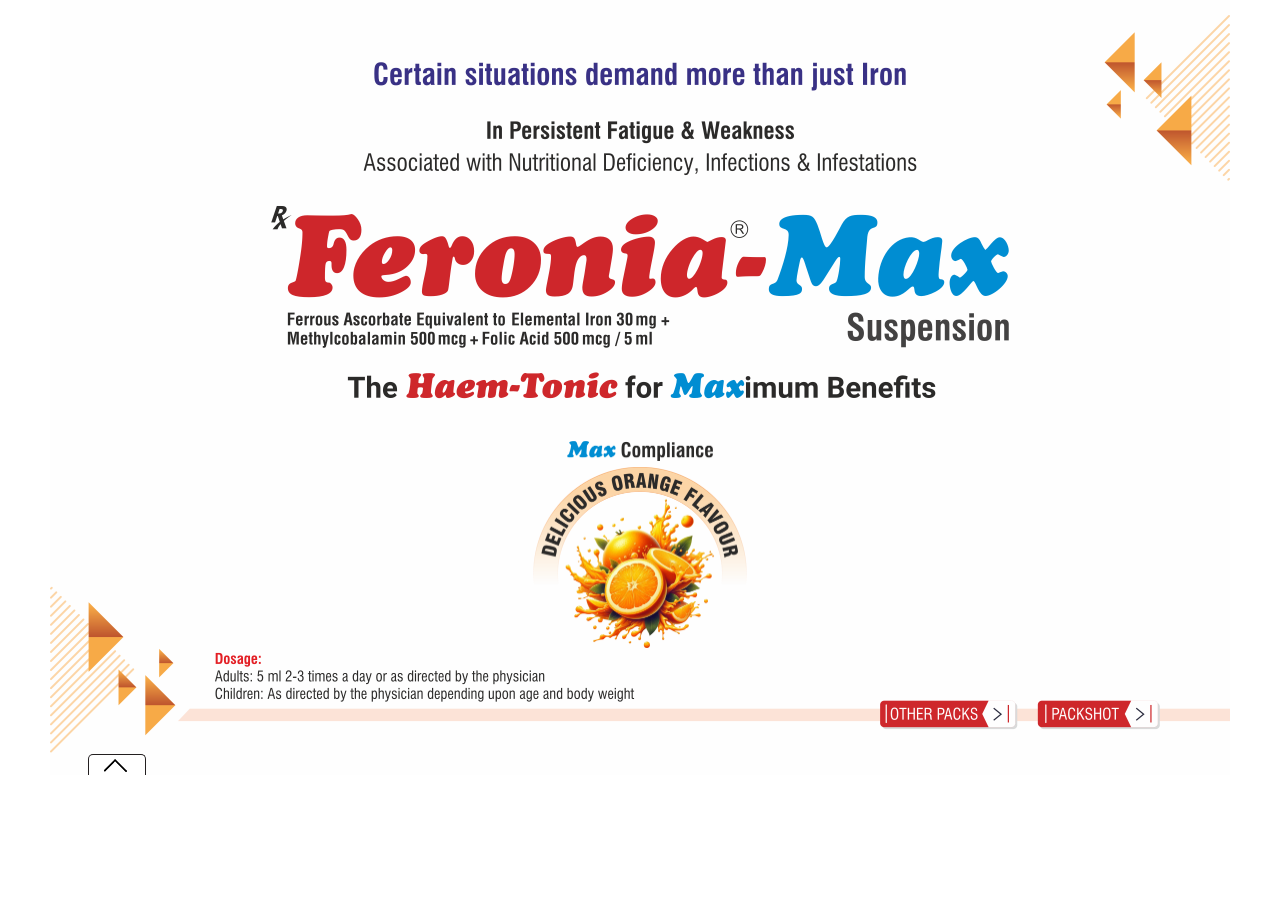
<file: 1/html/index.html>
<!DOCTYPE html>
<html lang="en">
<head>
<meta charset="UTF-8"/>
<meta http-equiv="cache-control" content="max-age=200"/>
<meta name="viewport" content="width=device-width, initial-scale=1.0, maximum-scale=5.0, minimum-scale=1.0">
<meta http-equiv="X-UA-Compatible" content="chrome=1">
<title>Zostum-O</title>
<link rel="stylesheet" type="text/css" href="animate.css" media="screen"/>
<link rel="stylesheet" type="text/css" href="global.css" media="screen"/>

<script src="jquery.min.js" type="text/javascript" language="javascript"></script>
<script src="jquery.mobile.custom.min.js" type="text/javascript" language="javascript"></script>
<script src="jquery.touchSwipe.min.js" type="text/javascript" language="javascript"></script>
</head>

<body>
<div id="wrapper" rel="1">
  <div class="slide_arrow">
    <div class="left_arrow" ><img src="left_arrow.png" alt="previous icon" width="27" height="27" ></div>
    <div class="right_arrow" ><img src="right_arrow.png" alt="next icon" width="27" height="27"></div>
  </div>
  <div id="main_content"></div>
  <div class="reference active">
    <div class="box">
      <div class="slide_jumper">
		  <div class="slides"><img src="thumbs/01.png" alt=""></div>        
      </div>
    </div>
    <div class="box_btn"></div>
	<div id="myconsole"></div>
	<div id="click_through"></div>
  </div>
</div>

<script src="global.js" type="text/javascript" language="javascript"></script> 
<script>
$(document).ready(function(){
  // jQuery(".next").bind(event, function(){
  //     document.location = 'VoltarenVAsb/VoltarenVAsb.html';
  //     });
var selectedContentPath = 'slide1/';
//  document.getElementById("main_content").innerHTML='<object type="text/html" width="1080px" height="810px" data="'+selectedContentPath+"Dlight1.htm"+'"></object>';

$("#main_content").html('<link rel="stylesheet" type="text/css" href="slide1/slide1.css" media="screen"/><div class="s1"><img src="slide1/s1.png" width="1180" height="775" alt=""/></div><div class="s2"><img src="slide1/s2.png"/></div><div class="s3"><img src="slide1/s3.png"/></div><div class="hit_1"><img src="slide1/pop1.png" width="1180" height="775" alt=""/></div><div class="hit_pop1" onclick="hit_pop1()"></div><div class="hit_2"><img src="slide1/pop2.png" width="1180" height="775" alt=""/></div><div class="hit_pop2" onclick="hit_pop2()"></div><div class="hit_close1" onclick="hit_close1()"></div>');

});
</script> 

</body>
</html>
</file>
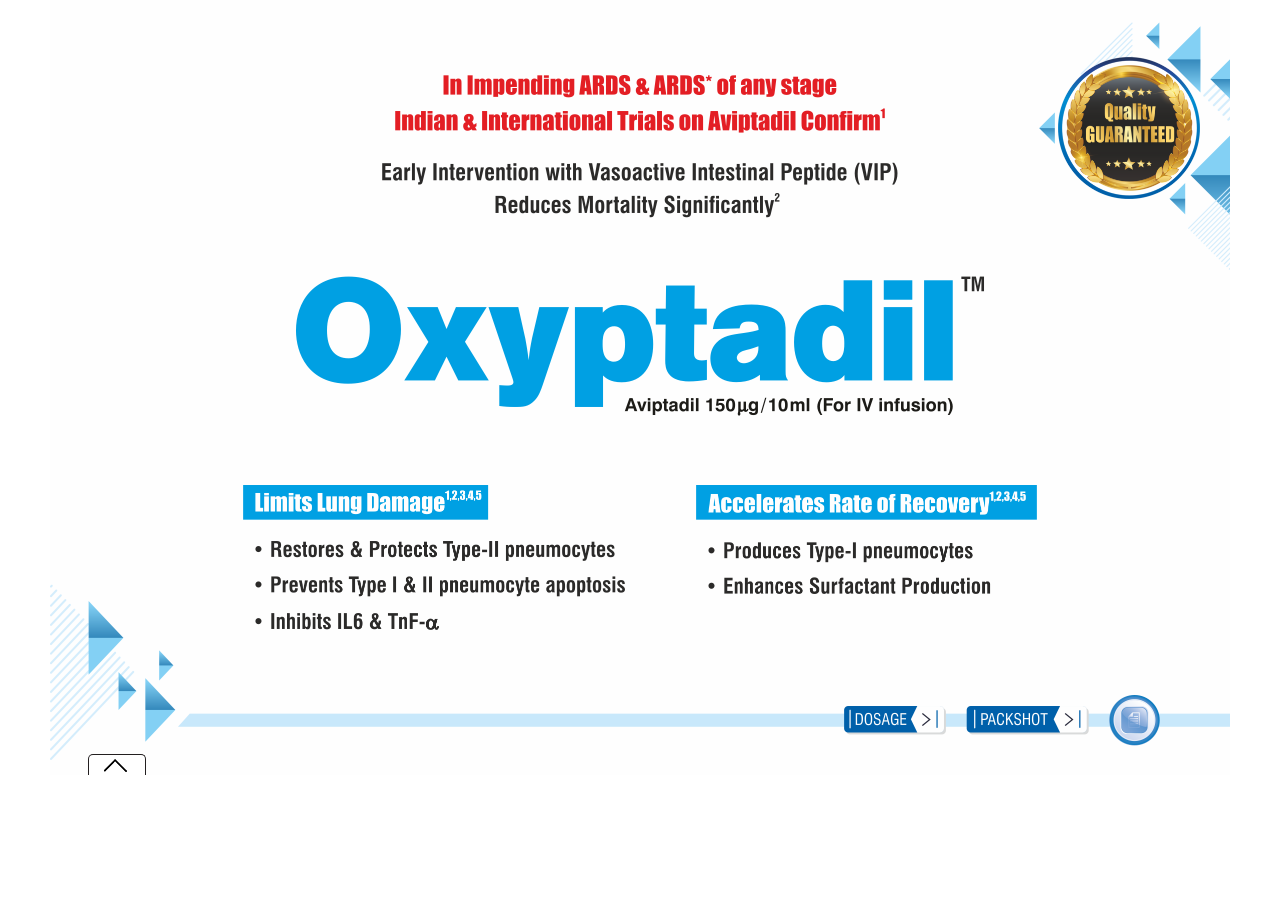
<file: 2/html/index.html>
<!DOCTYPE html>
<html lang="en">
<head>
<meta charset="UTF-8"/>
<meta http-equiv="cache-control" content="max-age=200"/>
<meta name="viewport" content="width=device-width, initial-scale=1.0, maximum-scale=5.0, minimum-scale=1.0">
<meta http-equiv="X-UA-Compatible" content="chrome=1">
<title>Oxypdatil</title>
<link rel="stylesheet" type="text/css" href="animate.css" media="screen"/>
<link rel="stylesheet" type="text/css" href="global.css" media="screen"/>

<script src="jquery.min.js" type="text/javascript" language="javascript"></script>
<script src="jquery.mobile.custom.min.js" type="text/javascript" language="javascript"></script>
<script src="jquery.touchSwipe.min.js" type="text/javascript" language="javascript"></script>
</head>

<body>
<div id="wrapper" rel="1">
  <div class="slide_arrow">
    <div class="left_arrow" ><img src="left_arrow.png" alt="previous icon" width="27" height="27" ></div>
    <div class="right_arrow" ><img src="right_arrow.png" alt="next icon" width="27" height="27"></div>
  </div>
  <div id="main_content"></div>
  <div class="reference active">
    <div class="box">
      <div class="slide_jumper">
		  <div class="slides"><img src="thumbs/01.png" alt=""></div>        
		  <div class="slides"><img src="thumbs/02.png" alt=""></div>        
      </div>
    </div>
    <div class="box_btn"></div>
	<div id="myconsole"></div>
	<div id="click_through"></div>
  </div>
</div>

<script src="global.js" type="text/javascript" language="javascript"></script> 
<script>
$(document).ready(function(){
  // jQuery(".next").bind(event, function(){
  //     document.location = 'VoltarenVAsb/VoltarenVAsb.html';
  //     });
var selectedContentPath = 'slide1/';
//  document.getElementById("main_content").innerHTML='<object type="text/html" width="1080px" height="810px" data="'+selectedContentPath+"Dlight1.htm"+'"></object>';

$("#main_content").html('<link rel="stylesheet" type="text/css" href="slide1/slide1.css" media="screen"/><div class="s1"><img src="slide1/s1.png" width="1180" height="775" alt=""/></div><div class="s2"><img src="slide1/s2.png"/></div><div class="s3"><img src="slide1/s3.png"/></div><div class="s4"><img src="slide1/s4.png"/></div><div class="hit_1"><img src="slide1/pop1.png" width="1180" height="775" alt=""/></div><div class="hit_pop1" onclick="hit_pop1()"></div><div class="hit_2"><img src="slide1/pop2.png" width="1180" height="775" alt=""/></div><div class="hit_pop2" onclick="hit_pop2()"></div><div class="hit_3"><img src="slide1/pop3.png" width="1180" height="775" alt=""/></div><div class="hit_pop3" onclick="hit_pop3()"></div><div class="hit_close1" onclick="hit_close1()"></div>');

});
</script> 

</body>
</html>
</file>
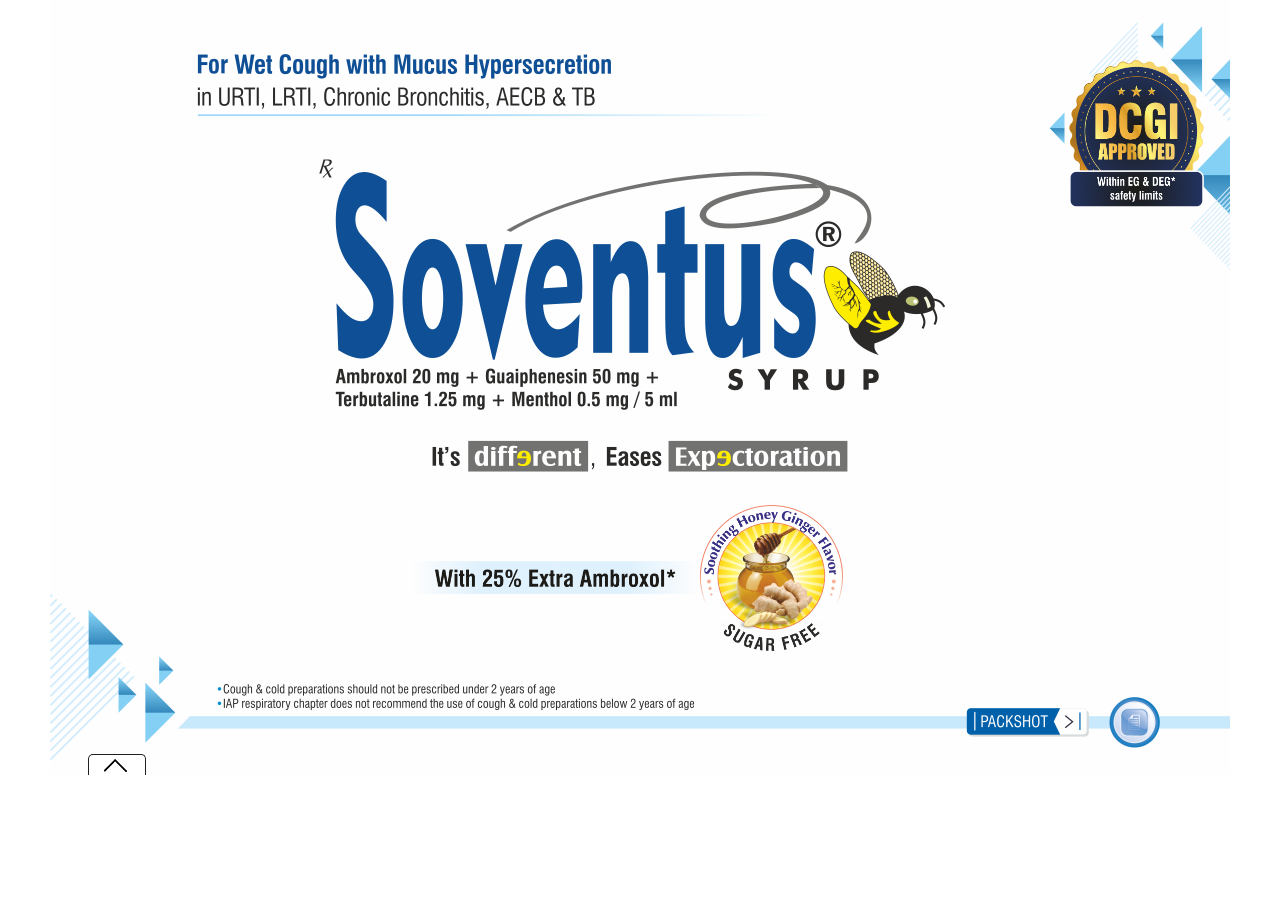
<file: 3/html/index.html>
<!DOCTYPE html>
<html lang="en">
<head>
<meta charset="UTF-8"/>
<meta http-equiv="cache-control" content="max-age=200"/>
<meta name="viewport" content="width=device-width, initial-scale=1.0, maximum-scale=5.0, minimum-scale=1.0">
<meta http-equiv="X-UA-Compatible" content="chrome=1">
<title>Soventus</title>
<link rel="stylesheet" type="text/css" href="animate.css" media="screen"/>
<link rel="stylesheet" type="text/css" href="global.css" media="screen"/>

<script src="jquery.min.js" type="text/javascript" language="javascript"></script>
<script src="jquery.mobile.custom.min.js" type="text/javascript" language="javascript"></script>
<script src="jquery.touchSwipe.min.js" type="text/javascript" language="javascript"></script>
</head>

<body>
<div id="wrapper" rel="1">
  <div class="slide_arrow">
    <div class="left_arrow" ><img src="left_arrow.png" alt="previous icon" width="27" height="27" ></div>
    <div class="right_arrow" ><img src="right_arrow.png" alt="next icon" width="27" height="27"></div>
  </div>
  <div id="main_content"></div>
  <div class="reference active">
    <div class="box">
      <div class="slide_jumper">
		  <div class="slides"><img src="thumbs/01.png" alt=""></div>               
      </div>
    </div>
    <div class="box_btn"></div>
	<div id="myconsole"></div>
	<div id="click_through"></div>
  </div>
</div>

<script src="global.js" type="text/javascript" language="javascript"></script> 
<script>
$(document).ready(function(){
  // jQuery(".next").bind(event, function(){
  //     document.location = 'VoltarenVAsb/VoltarenVAsb.html';
  //     });
var selectedContentPath = 'slide1/';
//  document.getElementById("main_content").innerHTML='<object type="text/html" width="1080px" height="810px" data="'+selectedContentPath+"Dlight1.htm"+'"></object>';

$("#main_content").html('<link rel="stylesheet" type="text/css" href="slide1/slide1.css" media="screen"/><div class="s1"><img src="slide1/s1.png" width="1180" height="775" alt=""/></div><div class="s2"><img src="slide1/s2.png"/></div><div class="s3"><img src="slide1/s3.png"/></div><div class="s4"><img src="slide1/s4.png"/></div><div class="hit_1"><img src="slide1/pop1.png" width="1180" height="775" alt=""/></div><div class="hit_pop1" onclick="hit_pop1()"></div><div class="hit_2"><img src="slide1/pop2.png" width="1180" height="775" alt=""/></div><div class="hit_pop2" onclick="hit_pop2()"></div><div class="hit_close1" onclick="hit_close1()"></div>');

});
</script> 

</body>
</html>
</file>
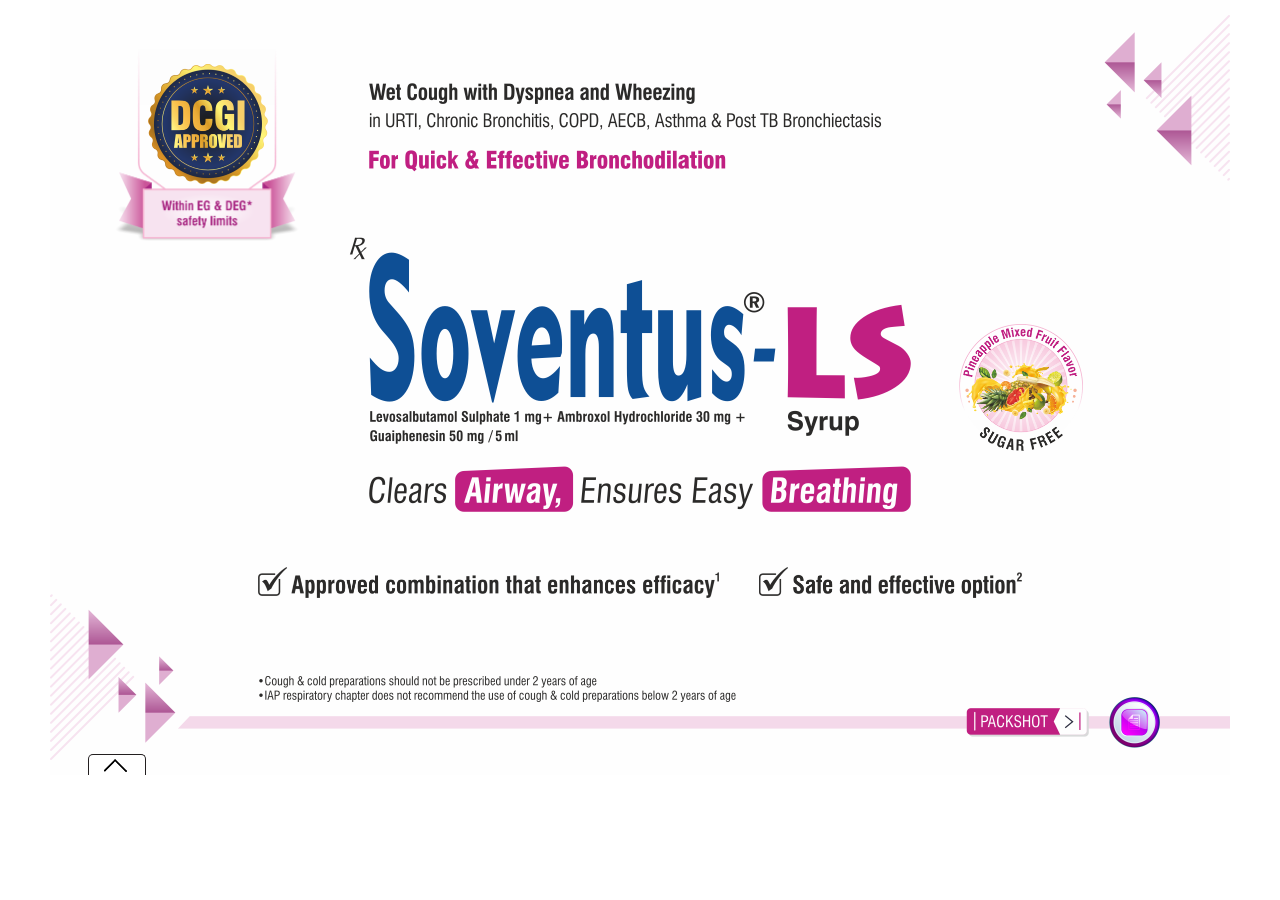
<file: 4/html/index.html>
<!DOCTYPE html>
<html lang="en">
<head>
<meta charset="UTF-8"/>
<meta http-equiv="cache-control" content="max-age=200"/>
<meta name="viewport" content="width=device-width, initial-scale=1.0, maximum-scale=5.0, minimum-scale=1.0">
<meta http-equiv="X-UA-Compatible" content="chrome=1">
<title>Soventus</title>
<link rel="stylesheet" type="text/css" href="animate.css" media="screen"/>
<link rel="stylesheet" type="text/css" href="global.css" media="screen"/>

<script src="jquery.min.js" type="text/javascript" language="javascript"></script>
<script src="jquery.mobile.custom.min.js" type="text/javascript" language="javascript"></script>
<script src="jquery.touchSwipe.min.js" type="text/javascript" language="javascript"></script>
</head>

<body>
<div id="wrapper" rel="1">
  <div class="slide_arrow">
    <div class="left_arrow" ><img src="left_arrow.png" alt="previous icon" width="27" height="27" ></div>
    <div class="right_arrow" ><img src="right_arrow.png" alt="next icon" width="27" height="27"></div>
  </div>
  <div id="main_content"></div>
  <div class="reference active">
    <div class="box">
      <div class="slide_jumper">
		  <div class="slides"><img src="thumbs/01.png" alt=""></div>             
      </div>
    </div>
    <div class="box_btn"></div>
	<div id="myconsole"></div>
	<div id="click_through"></div>
  </div>
</div>

<script src="global.js" type="text/javascript" language="javascript"></script> 
<script>
$(document).ready(function(){
  // jQuery(".next").bind(event, function(){
  //     document.location = 'VoltarenVAsb/VoltarenVAsb.html';
  //     });
var selectedContentPath = 'slide1/';
//  document.getElementById("main_content").innerHTML='<object type="text/html" width="1080px" height="810px" data="'+selectedContentPath+"Dlight1.htm"+'"></object>';

$("#main_content").html('<link rel="stylesheet" type="text/css" href="slide1/slide1.css" media="screen"/><div class="s1"><img src="slide1/s1.png" width="1180" height="775" alt=""/></div><div class="s2"><img src="slide1/s2.png"/></div><div class="s3"><img src="slide1/s3.png"/></div><div class="s4"><img src="slide1/s4.png"/></div><div class="s5"><img src="slide1/s5.png"/></div><div class="s6"><img src="slide1/s6.png"/></div><div class="hit_1"><img src="slide1/pop1.png" width="1180" height="775" alt=""/></div><div class="hit_pop1" onclick="hit_pop1()"></div><div class="hit_2"><img src="slide1/pop2.png" width="1180" height="775" alt=""/></div><div class="hit_pop2" onclick="hit_pop2()"></div><div class="hit_close1" onclick="hit_close1()"></div>');

});
</script> 

</body>
</html>
</file>
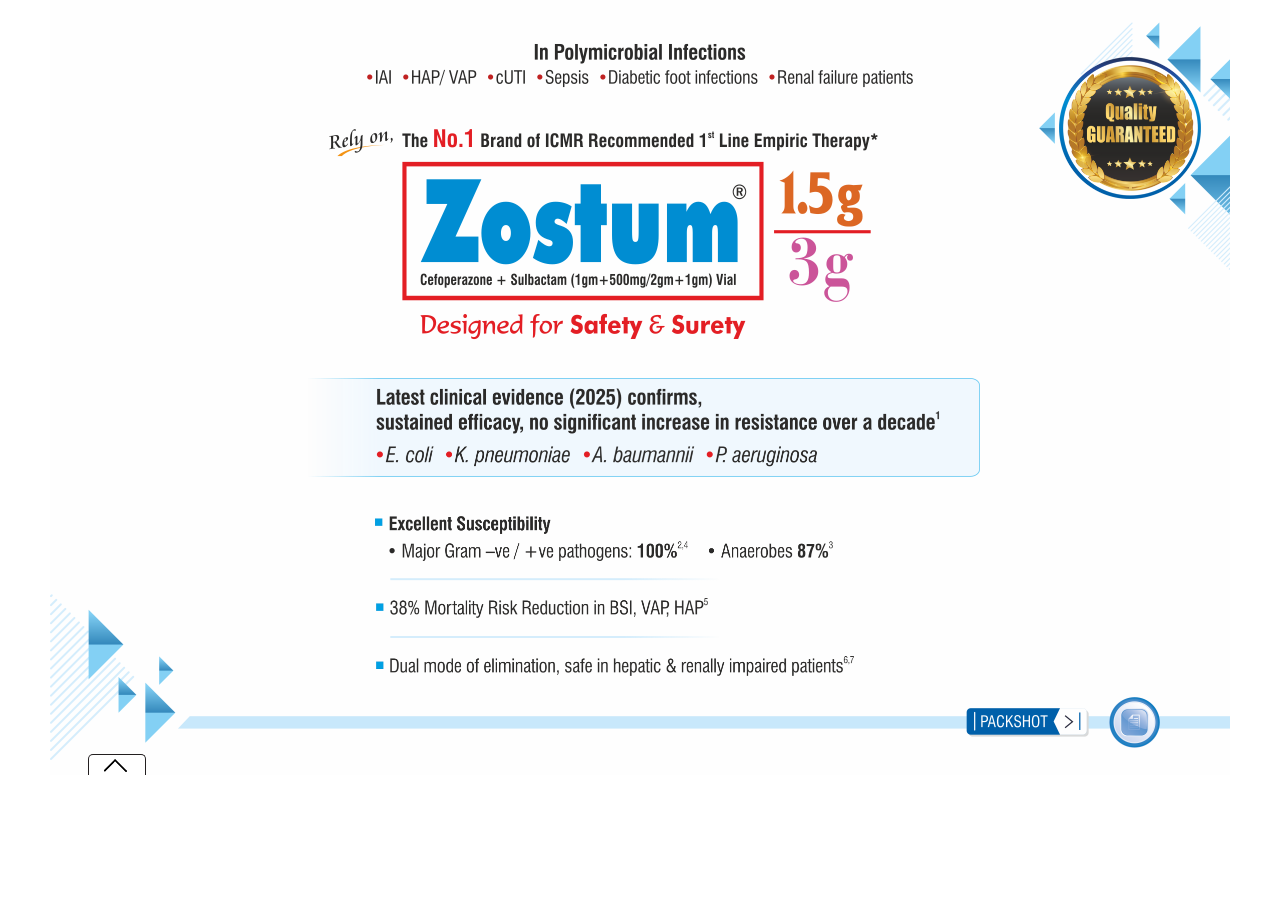
<file: 5/html/index.html>
<!DOCTYPE html>
<html lang="en">
<head>
<meta charset="UTF-8"/>
<meta http-equiv="cache-control" content="max-age=200"/>
<meta name="viewport" content="width=device-width, initial-scale=1.0, maximum-scale=5.0, minimum-scale=1.0">
<meta http-equiv="X-UA-Compatible" content="chrome=1">
<title>Zostum-O</title>
<link rel="stylesheet" type="text/css" href="animate.css" media="screen"/>
<link rel="stylesheet" type="text/css" href="global.css" media="screen"/>

<script src="jquery.min.js" type="text/javascript" language="javascript"></script>
<script src="jquery.mobile.custom.min.js" type="text/javascript" language="javascript"></script>
<script src="jquery.touchSwipe.min.js" type="text/javascript" language="javascript"></script>
</head>

<body>
<div id="wrapper" rel="1">
  <div class="slide_arrow">
    <div class="left_arrow" ><img src="left_arrow.png" alt="previous icon" width="27" height="27" ></div>
    <div class="right_arrow" ><img src="right_arrow.png" alt="next icon" width="27" height="27"></div>
  </div>
  <div id="main_content"></div>
  <div class="reference active">
    <div class="box">
      <div class="slide_jumper">
		  <div class="slides"><img src="thumbs/01.png" alt=""></div>               
      </div>
    </div>
    <div class="box_btn"></div>
	<div id="myconsole"></div>
	<div id="click_through"></div>
  </div>
</div>

<script src="global.js" type="text/javascript" language="javascript"></script> 
<script>
$(document).ready(function(){
  // jQuery(".next").bind(event, function(){
  //     document.location = 'VoltarenVAsb/VoltarenVAsb.html';
  //     });
var selectedContentPath = 'slide1/';
//  document.getElementById("main_content").innerHTML='<object type="text/html" width="1080px" height="810px" data="'+selectedContentPath+"Dlight1.htm"+'"></object>';

$("#main_content").html('<link rel="stylesheet" type="text/css" href="slide1/slide1.css" media="screen"/><div class="s1"><img src="slide1/s1.png" width="1180" height="775" alt=""/></div><div class="s2"><img src="slide1/s2.png"/></div><div class="s3"><img src="slide1/s3.png"/></div><div class="s4"><img src="slide1/s4.png"/></div><div class="s5"><img src="slide1/s5.png"/></div><div class="s6"><img src="slide1/s6.png"/></div><div class="hit_1"><img src="slide1/pop1.png" width="1180" height="775" alt=""/></div><div class="hit_pop1" onclick="hit_pop1()"></div><div class="hit_2"><img src="slide1/pop2.png" width="1180" height="775" alt=""/></div><div class="hit_pop2" onclick="hit_pop2()"></div><div class="hit_close1" onclick="hit_close1()"></div>');

});
</script> 

</body>
</html>
</file>
<file: 1/html/global.css>
* {
	margin: 0px;
	padding: 0px;
}
.s1 img{height:775px !important;}
body {
	background-color: #fff;
	font-family: 'DINOT', 'Helvetica Neue', sans-serif;
}
#container {
	position: absolute;
	width: 1180px;
	height: 775px;
	background-color: #232E3D;
	font-family: 'DINOT', 'Helvetica Neue', sans-serif;
	overflow: hidden;
}
.bg {
	position: absolute;
	background-position: center top;
	border: 1px solid #ddd;
}
h1, p {
	margin: 0;
	padding: 0;
}
h1 {
	font-family: 'DINOT Medium', 'Helvetica Neue', sans-serif;
	font-size: 19px;
	line-height: 22px;
}
p {
	font-family: 'DINOT Light', 'Helvetica Neue', sans-serif;
	font-size: 15px;
	line-height: 17px;
}
li {
	font-family: 'DINOT', 'Helvetica Neue', sans-serif;
}
sup {
	font-size: 0.5em;
	vertical-align: top;
	position: relative;
	top: 0.8em;
}
strong {
	font-weight: bold;
}
i, em {
	font-style: italic;
}

.clearfix:after {
	content: ".";
	display: block;
	clear: both;
	visibility: hidden;
	line-height: 0;
	height: 0;
}
.clearfix {
	display: inline-block;
}
html[xmlns] .clearfix {
	display: block;
}
* html .clearfix {
	height: 1%;
}
#wrapper {
	width: 100%;
	max-width: 1180px;
	height: 100%;
	min-height: 775px;
	margin: 0 auto;
	background-size: 100% auto;
	position: relative;
	overflow: hidden;
}
#wrapper .left_arrow, #wrapper .right_arrow {
	opacity: 0;
}
#wrapper:hover .left_arrow, #wrapper:hover .right_arrow {
	opacity: 1;
}
.bottomline {
	bottom: 40px;
	left: 120px;
	position: absolute;
}
#wrapper[rel~="2"] {
	width: 100%;
	max-width: 1180px;
	height: 100%;
	min-height: 775px;
	margin: 0 auto;
	background-size: 100% auto;
	position: relative;
	overflow: hidden;
}
.menu {
	position: absolute;
	left: 17px;
	top: 17px;
	display: none;
	visibility: visible;
}
.slide_arrow {
	position: relative;
	top: 330px;
	opacity: .8;
	display: block;
	z-index: 999;
	visibility: visible;
}
.left_arrow {
	display: flex;
    justify-content: center;
	position: absolute;
	left: 45px;
	cursor: pointer;
	z-index: 999;
	top: 3px;
	width: 27px;
	height: 27px;
	visibility: visible;
}
.right_arrow {
	display: flex;
    justify-content: center;
	position: absolute;
	right: 45px;
	cursor: pointer;
	z-index: 999;
	top: 3px;
	width: 27px;
	height: 27px;
	visibility: visible;
}
.reference {
	-webkit-transition-duration: 200ms;
	-webkit-transition-timing-function: ease-in;
	-webkit-transition-property: bottom;
}
.reference .box {
	position: absolute;
	width: 1180px;
	margin: 0 auto;
	padding: 0px 0px 0px;
	border: 1px solid #ccc;	
	-webkit-box-sizing: border-box;
	-moz-box-sizing: border-box;
	box-sizing: border-box;
	background: -moz-linear-gradient(top, rgba(252,255,244,0.9) 0%, rgba(251,254,244,0.9) 1%, rgba(234,234,234,0.9) 34%, rgba(196,196,196,0.9) 100%);
	background: -webkit-linear-gradient(top, rgba(252,255,244,0.9) 0%,rgba(251,254,244,0.9) 1%,rgba(234,234,234,0.9) 34%,rgba(196,196,196,0.9) 100%);
	background: linear-gradient(to bottom, rgba(252,255,244,0.9) 0%,rgba(251,254,244,0.9) 1%,rgba(234,234,234,0.9) 34%,rgba(196,196,196,0.9) 100%);
	filter: progid:DXImageTransform.Microsoft.gradient( startColorstr='#e6fcfff4', endColorstr='#e6c4c4c4',GradientType=0 );
	bottom: -25%;
	left: 0;
	overflow-x: auto;
	overflow-y: hidden;
	white-space: nowrap;
	-webkit-transition: bottom 5s, -webkit-transform 2s;
	transition: bottom 1s, -webkit-transform 2s;
	visibility: visible;
	z-index: 999;
}
.slide_jumper {
	height: 135px;
    overflow-x: auto;
    overflow-y: hidden;
    white-space: nowrap;
    padding: 10px 10px 10px 10px;
    box-shadow: inset 0px 0px 18px rgba(0, 0, 0, 0.35);
}
.slides {
	margin: 0 5px;
	display: inline-block;
	white-space: nowrap;
	width: 205px;
	vertical-align: top;
	padding: 4px;
	background-color: rgba(0, 163, 228, 0.4);
	box-sizing: border-box;
	-moz-box-sizing: border-box;
	-webkit-box-sizing: border-box;cursor:pointer;
}
.slides:first-child {
	margin-left: 5px;
}
.slides:last-child {
	margin-right: 0;
}
.slides.active {
	background-color: #0674bc;
}
.box_btn {
	background-color: #FFFFFF;
	background-image: url(open.png);
	background-position: 1px -1px;
	background-repeat: no-repeat;
	position: absolute;
	bottom: 0px;
	left: 38px;
	display: block;
	width: 56px;
	height: 20px;
	border-radius: 5px 5px 0 0;
	border: 1px solid #231F20;
	border-bottom: none;
	cursor:pointer;
	-webkit-transition: bottom 1s, -webkit-transform 2s;
	transition: bottom 1s, -webkit-transform 2s;
	visibility: visible;
	z-index: 999;
}
.reference.active {
	bottom: 0%;
}
.reference.active .box {
	bottom: 0;
}
.reference .box > .slide_jumper > .slides > img {
	width: 100%;
	display: block;
}
.active > .box_btn {
	background-image: url(close.png);
	bottom: 157px;
}
#myconsole {
	display: none;
	position: fixed;
	top: 0;
	left: 0;
	width: 25%;
	height: 150px;
	overflow: auto;
	border: 1px solid red;
	background-color: rgba(0,0,0,0.5);
	color: #ffffff;
}
</file>
<file: 1/html/slide1/slide1.css>
*{
	margin: 0px;
	padding: 0px;
}

[class^="s"] img {
	width: 100%;
}

[class^="hit"] img {
	width: 100%;
}

.s1, .s1 img {
	position: absolute;
	left: 0px;
	top: 0px;
	width: 1180px;
	height: 775px;
	z-index: 1;
}

.s2 {
	position: absolute;
  left: 517px;
  top: 441px;
  width: 146px;
  height: 21px;
	animation: fadeInUp 1s;
	animation-delay: 0.2s;
	animation-fill-mode: both;
	z-index: 10;
}

.s3 {
	position: absolute;
  left: 483px;
  top: 467px;
  width: 214px;
  height: 182px;
	animation: zoomIn 1s;
	animation-delay: 0.9s;
	animation-fill-mode: both;
	z-index: 5;
}

@keyframes flashLongOff {
  0% {
    opacity: 0;
  }
  
  10%, 40%, 60%, 90% {
    opacity: 1;
  }

  100% {
    opacity: 0;
  }
}

@keyframes stampIn {
	0%	{
		transform-origin: 50% 50%;
		transform: scale(3);
		opacity: 0;
	}
	100%	{
		transform: scale(1);
		opacity: 1;
	}
}

.hit_1, .hit_2, .hit_3, .hit_4, .hit_5, .hit_6, .hit_7  {
  position: absolute;
  width: 1180px;
  height: 775px;
  display: none;
  z-index: 15;
}

.hit_pop1 {
	position: absolute;
  left: 965px;
  top: 650px;
  width: 133px;
  height: 125px;
	z-index: 10;
}

.hit_pop2 {
	position: absolute;
  left: 815px;
  top: 650px;
  width: 133px;
  height: 125px;
	z-index: 10;
}

.hit_pop3 {
	position: absolute;
  left: 755px;
  top: 666px;
  width: 151px;
  height: 109px;
	z-index: 10;
}

.hit_pop4 {
	position: absolute;
  left: 513px;
  top: 503px;
  width: 140px;
  height: 186px;
	z-index: 10;
}

.hit_pop5 {
	position: absolute;
  left: 659px;
  top: 435px;
  width: 140px;
  height: 186px;
	z-index: 10;
}

.hit_pop6 {
	position: absolute;
  left: 805px;
  top: 586px;
  width: 140px;
  height: 105px;
	z-index: 10;
}

.hit_pop7 {
	position: absolute;
  left: 805px;
  top: 479px;
  width: 140px;
  height: 105px;
	z-index: 10;
}

.hit_close1 {
	position: absolute;
	width: 1180px;
	height: 775px;
	display: none;
	z-index: 20;
}
</file>
<file: 2/html/global.css>
* {
	margin: 0px;
	padding: 0px;
}
.s1 img{height:775px !important;}
body {
	background-color: #fff;
	font-family: 'DINOT', 'Helvetica Neue', sans-serif;
}
#container {
	position: absolute;
	width: 1180px;
	height: 775px;
	background-color: #232E3D;
	font-family: 'DINOT', 'Helvetica Neue', sans-serif;
	overflow: hidden;
}
.bg {
	position: absolute;
	background-position: center top;
	border: 1px solid #ddd;
}
h1, p {
	margin: 0;
	padding: 0;
}
h1 {
	font-family: 'DINOT Medium', 'Helvetica Neue', sans-serif;
	font-size: 19px;
	line-height: 22px;
}
p {
	font-family: 'DINOT Light', 'Helvetica Neue', sans-serif;
	font-size: 15px;
	line-height: 17px;
}
li {
	font-family: 'DINOT', 'Helvetica Neue', sans-serif;
}
sup {
	font-size: 0.5em;
	vertical-align: top;
	position: relative;
	top: 0.8em;
}
strong {
	font-weight: bold;
}
i, em {
	font-style: italic;
}

.clearfix:after {
	content: ".";
	display: block;
	clear: both;
	visibility: hidden;
	line-height: 0;
	height: 0;
}
.clearfix {
	display: inline-block;
}
html[xmlns] .clearfix {
	display: block;
}
* html .clearfix {
	height: 1%;
}
#wrapper {
	width: 100%;
	max-width: 1180px;
	height: 100%;
	min-height: 775px;
	margin: 0 auto;
	background-size: 100% auto;
	position: relative;
	overflow: hidden;
}
#wrapper .left_arrow, #wrapper .right_arrow {
	opacity: 0;
}
#wrapper:hover .left_arrow, #wrapper:hover .right_arrow {
	opacity: 1;
}
.bottomline {
	bottom: 40px;
	left: 120px;
	position: absolute;
}
#wrapper[rel~="2"] {
	width: 100%;
	max-width: 1180px;
	height: 100%;
	min-height: 775px;
	margin: 0 auto;
	background-size: 100% auto;
	position: relative;
	overflow: hidden;
}
.menu {
	position: absolute;
	left: 17px;
	top: 17px;
	display: none;
	visibility: visible;
}
.slide_arrow {
	position: relative;
	top: 330px;
	opacity: .8;
	display: block;
	z-index: 999;
	visibility: visible;
}
.left_arrow {
	display: flex;
    justify-content: center;
	position: absolute;
	left: 45px;
	cursor: pointer;
	z-index: 999;
	top: 3px;
	width: 27px;
	height: 27px;
	visibility: visible;
}
.right_arrow {
	display: flex;
    justify-content: center;
	position: absolute;
	right: 45px;
	cursor: pointer;
	z-index: 999;
	top: 3px;
	width: 27px;
	height: 27px;
	visibility: visible;
}
.reference {
	-webkit-transition-duration: 200ms;
	-webkit-transition-timing-function: ease-in;
	-webkit-transition-property: bottom;
}
.reference .box {
	position: absolute;
	width: 1180px;
	margin: 0 auto;
	padding: 0px 0px 0px;
	border: 1px solid #ccc;	
	-webkit-box-sizing: border-box;
	-moz-box-sizing: border-box;
	box-sizing: border-box;
	background: -moz-linear-gradient(top, rgba(252,255,244,0.9) 0%, rgba(251,254,244,0.9) 1%, rgba(234,234,234,0.9) 34%, rgba(196,196,196,0.9) 100%);
	background: -webkit-linear-gradient(top, rgba(252,255,244,0.9) 0%,rgba(251,254,244,0.9) 1%,rgba(234,234,234,0.9) 34%,rgba(196,196,196,0.9) 100%);
	background: linear-gradient(to bottom, rgba(252,255,244,0.9) 0%,rgba(251,254,244,0.9) 1%,rgba(234,234,234,0.9) 34%,rgba(196,196,196,0.9) 100%);
	filter: progid:DXImageTransform.Microsoft.gradient( startColorstr='#e6fcfff4', endColorstr='#e6c4c4c4',GradientType=0 );
	bottom: -25%;
	left: 0;
	overflow-x: auto;
	overflow-y: hidden;
	white-space: nowrap;
	-webkit-transition: bottom 5s, -webkit-transform 2s;
	transition: bottom 1s, -webkit-transform 2s;
	visibility: visible;
	z-index: 999;
}
.slide_jumper {
	height: 135px;
    overflow-x: auto;
    overflow-y: hidden;
    white-space: nowrap;
    padding: 10px 10px 10px 10px;
    box-shadow: inset 0px 0px 18px rgba(0, 0, 0, 0.35);
}
.slides {
	margin: 0 5px;
	display: inline-block;
	white-space: nowrap;
	width: 205px;
	vertical-align: top;
	padding: 4px;
	background-color: rgba(0, 163, 228, 0.4);
	box-sizing: border-box;
	-moz-box-sizing: border-box;
	-webkit-box-sizing: border-box;cursor:pointer;
}
.slides:first-child {
	margin-left: 5px;
}
.slides:last-child {
	margin-right: 0;
}
.slides.active {
	background-color: #0674bc;
}
.box_btn {
	background-color: #FFFFFF;
	background-image: url(open.png);
	background-position: 1px -1px;
	background-repeat: no-repeat;
	position: absolute;
	bottom: 0px;
	left: 38px;
	display: block;
	width: 56px;
	height: 20px;
	border-radius: 5px 5px 0 0;
	border: 1px solid #231F20;
	border-bottom: none;
	cursor:pointer;
	-webkit-transition: bottom 1s, -webkit-transform 2s;
	transition: bottom 1s, -webkit-transform 2s;
	visibility: visible;
	z-index: 999;
}
.reference.active {
	bottom: 0%;
}
.reference.active .box {
	bottom: 0;
}
.reference .box > .slide_jumper > .slides > img {
	width: 100%;
	display: block;
}
.active > .box_btn {
	background-image: url(close.png);
	bottom: 157px;
}
#myconsole {
	display: none;
	position: fixed;
	top: 0;
	left: 0;
	width: 25%;
	height: 150px;
	overflow: auto;
	border: 1px solid red;
	background-color: rgba(0,0,0,0.5);
	color: #ffffff;
}
</file>
<file: 2/html/slide1/slide1.css>
*{
	margin: 0px;
	padding: 0px;
}

[class^="s"] img {
	width: 100%;
}

[class^="hit"] img {
	width: 100%;
}

.s1, .s1 img {
	position: absolute;
	left: 0px;
	top: 0px;
	width: 1180px;
	height: 775px;
	z-index: 1;
}

.s2 {
	position: absolute;
  left: 193px;
  top: 485px;
  width: 382px;
  height: 146px;
	animation: zoomIn 1s;
	animation-delay: 0.2s;
	animation-fill-mode: both;
	transform-origin: top left;
	z-index: 10;
}

.s3 {
	position: absolute;
  left: 646px;
  top: 485px;
  width: 341px;
  height: 110px;
	animation: zoomIn 1s;
	animation-delay: 0.7s;
	animation-fill-mode: both;
	transform-origin: top left;
	z-index: 5;
}

.s4 {
	position: absolute;
  left: 1008px;
  top: 57px;
  width: 142px;
  height: 142px;
	animation: stampIn 0.3s;
	animation-delay: 1.2s;
	animation-fill-mode: both;
	z-index: 2;
}

@keyframes flashLongOff {
  0% {
    opacity: 0;
  }
  
  10%, 40%, 60%, 90% {
    opacity: 1;
  }

  100% {
    opacity: 0;
  }
}

@keyframes stampIn {
	0%	{
		transform-origin: 50% 50%;
		transform: scale(3);
		opacity: 0;
	}
	100%	{
		transform: scale(1);
		opacity: 1;
	}
}

.hit_1, .hit_2, .hit_3, .hit_4, .hit_5, .hit_6, .hit_7  {
  position: absolute;
  width: 1180px;
  height: 775px;
  display: none;
  z-index: 15;
}

.hit_pop1 {
	position: absolute;
  left: 1047px;
  top: 666px;
  width: 133px;
  height: 109px;
	z-index: 10;
}

.hit_pop2 {
	position: absolute;
  left: 910px;
  top: 666px;
  width: 133px;
  height: 109px;
	z-index: 10;
}

.hit_pop3 {
	position: absolute;
  left: 755px;
  top: 666px;
  width: 151px;
  height: 109px;
	z-index: 10;
}

.hit_pop4 {
	position: absolute;
  left: 513px;
  top: 503px;
  width: 140px;
  height: 186px;
	z-index: 10;
}

.hit_pop5 {
	position: absolute;
  left: 659px;
  top: 435px;
  width: 140px;
  height: 186px;
	z-index: 10;
}

.hit_pop6 {
	position: absolute;
  left: 805px;
  top: 586px;
  width: 140px;
  height: 105px;
	z-index: 10;
}

.hit_pop7 {
	position: absolute;
  left: 805px;
  top: 479px;
  width: 140px;
  height: 105px;
	z-index: 10;
}

.hit_close1 {
	position: absolute;
	width: 1180px;
	height: 775px;
	display: none;
	z-index: 20;
}
</file>
<file: 3/html/global.css>
* {
	margin: 0px;
	padding: 0px;
}
.s1 img{height:775px !important;}
body {
	background-color: #fff;
	font-family: 'DINOT', 'Helvetica Neue', sans-serif;
}
#container {
	position: absolute;
	width: 1180px;
	height: 775px;
	background-color: #232E3D;
	font-family: 'DINOT', 'Helvetica Neue', sans-serif;
	overflow: hidden;
}
.bg {
	position: absolute;
	background-position: center top;
	border: 1px solid #ddd;
}
h1, p {
	margin: 0;
	padding: 0;
}
h1 {
	font-family: 'DINOT Medium', 'Helvetica Neue', sans-serif;
	font-size: 19px;
	line-height: 22px;
}
p {
	font-family: 'DINOT Light', 'Helvetica Neue', sans-serif;
	font-size: 15px;
	line-height: 17px;
}
li {
	font-family: 'DINOT', 'Helvetica Neue', sans-serif;
}
sup {
	font-size: 0.5em;
	vertical-align: top;
	position: relative;
	top: 0.8em;
}
strong {
	font-weight: bold;
}
i, em {
	font-style: italic;
}

.clearfix:after {
	content: ".";
	display: block;
	clear: both;
	visibility: hidden;
	line-height: 0;
	height: 0;
}
.clearfix {
	display: inline-block;
}
html[xmlns] .clearfix {
	display: block;
}
* html .clearfix {
	height: 1%;
}
#wrapper {
	width: 100%;
	max-width: 1180px;
	height: 100%;
	min-height: 775px;
	margin: 0 auto;
	background-size: 100% auto;
	position: relative;
	overflow: hidden;
}
#wrapper .left_arrow, #wrapper .right_arrow {
	opacity: 0;
}
#wrapper:hover .left_arrow, #wrapper:hover .right_arrow {
	opacity: 1;
}
.bottomline {
	bottom: 40px;
	left: 120px;
	position: absolute;
}
#wrapper[rel~="2"] {
	width: 100%;
	max-width: 1180px;
	height: 100%;
	min-height: 775px;
	margin: 0 auto;
	background-size: 100% auto;
	position: relative;
	overflow: hidden;
}
.menu {
	position: absolute;
	left: 17px;
	top: 17px;
	display: none;
	visibility: visible;
}
.slide_arrow {
	position: relative;
	top: 330px;
	opacity: .8;
	display: block;
	z-index: 999;
	visibility: visible;
}
.left_arrow {
	display: flex;
    justify-content: center;
	position: absolute;
	left: 45px;
	cursor: pointer;
	z-index: 999;
	top: 3px;
	width: 27px;
	height: 27px;
	visibility: visible;
}
.right_arrow {
	display: flex;
    justify-content: center;
	position: absolute;
	right: 45px;
	cursor: pointer;
	z-index: 999;
	top: 3px;
	width: 27px;
	height: 27px;
	visibility: visible;
}
.reference {
	-webkit-transition-duration: 200ms;
	-webkit-transition-timing-function: ease-in;
	-webkit-transition-property: bottom;
}
.reference .box {
	position: absolute;
	width: 1180px;
	margin: 0 auto;
	padding: 0px 0px 0px;
	border: 1px solid #ccc;	
	-webkit-box-sizing: border-box;
	-moz-box-sizing: border-box;
	box-sizing: border-box;
	background: -moz-linear-gradient(top, rgba(252,255,244,0.9) 0%, rgba(251,254,244,0.9) 1%, rgba(234,234,234,0.9) 34%, rgba(196,196,196,0.9) 100%);
	background: -webkit-linear-gradient(top, rgba(252,255,244,0.9) 0%,rgba(251,254,244,0.9) 1%,rgba(234,234,234,0.9) 34%,rgba(196,196,196,0.9) 100%);
	background: linear-gradient(to bottom, rgba(252,255,244,0.9) 0%,rgba(251,254,244,0.9) 1%,rgba(234,234,234,0.9) 34%,rgba(196,196,196,0.9) 100%);
	filter: progid:DXImageTransform.Microsoft.gradient( startColorstr='#e6fcfff4', endColorstr='#e6c4c4c4',GradientType=0 );
	bottom: -25%;
	left: 0;
	overflow-x: auto;
	overflow-y: hidden;
	white-space: nowrap;
	-webkit-transition: bottom 5s, -webkit-transform 2s;
	transition: bottom 1s, -webkit-transform 2s;
	visibility: visible;
	z-index: 999;
}
.slide_jumper {
	height: 135px;
    overflow-x: auto;
    overflow-y: hidden;
    white-space: nowrap;
    padding: 10px 10px 10px 10px;
    box-shadow: inset 0px 0px 18px rgba(0, 0, 0, 0.35);
}
.slides {
	margin: 0 5px;
	display: inline-block;
	white-space: nowrap;
	width: 205px;
	vertical-align: top;
	padding: 4px;
	background-color: rgba(0, 163, 228, 0.4);
	box-sizing: border-box;
	-moz-box-sizing: border-box;
	-webkit-box-sizing: border-box;cursor:pointer;
}
.slides:first-child {
	margin-left: 5px;
}
.slides:last-child {
	margin-right: 0;
}
.slides.active {
	background-color: #0674bc;
}
.box_btn {
	background-color: #FFFFFF;
	background-image: url(open.png);
	background-position: 1px -1px;
	background-repeat: no-repeat;
	position: absolute;
	bottom: 0px;
	left: 38px;
	display: block;
	width: 56px;
	height: 20px;
	border-radius: 5px 5px 0 0;
	border: 1px solid #231F20;
	border-bottom: none;
	cursor:pointer;
	-webkit-transition: bottom 1s, -webkit-transform 2s;
	transition: bottom 1s, -webkit-transform 2s;
	visibility: visible;
	z-index: 999;
}
.reference.active {
	bottom: 0%;
}
.reference.active .box {
	bottom: 0;
}
.reference .box > .slide_jumper > .slides > img {
	width: 100%;
	display: block;
}
.active > .box_btn {
	background-image: url(close.png);
	bottom: 157px;
}
#myconsole {
	display: none;
	position: fixed;
	top: 0;
	left: 0;
	width: 25%;
	height: 150px;
	overflow: auto;
	border: 1px solid red;
	background-color: rgba(0,0,0,0.5);
	color: #ffffff;
}
</file>
<file: 3/html/slide1/slide1.css>
*{
	margin: 0px;
	padding: 0px;
}

[class^="s"] img {
	width: 100%;
}

[class^="hit"] img {
	width: 100%;
}

.s1, .s1 img {
	position: absolute;
	left: 0px;
	top: 0px;
	width: 1180px;
	height: 775px;
	z-index: 1;
}

.s2 {
	position: absolute;
  left: 363px;
  top: 561px;
  width: 284px;
  height: 34px;
	animation: revealHorizontalRight 1s;
	animation-delay: 0.7s;
	animation-fill-mode: both;
	clip: rect(0px,0px,100px,0px);
	z-index: 10;
}

.s3 {
	position: absolute;
  left: 646px;
  top: 505px;
  width: 147px;
  height: 146px;
	animation: zoomIn 1s;
	animation-delay: 1.2s;
	animation-fill-mode: both;
	z-index: 5;
}

.s4 {
	position: absolute;
  left: 1019px;
  top: 60px;
  width: 135px;
  height: 147px;
	animation: stampIn 0.3s;
	animation-delay: 0.2s;
	animation-fill-mode: both;
	z-index: 5;
}

@keyframes revealHorizontalRight {
  0% {
    clip: rect(0px,0px,100px,0px);
	opacity: 1;
  }
  
  100% {
    clip: rect(0px,700px,100px,0px);
	opacity: 1;
  }
}


@keyframes stampIn {
	0%	{
		transform-origin: 50% 50%;
		transform: scale(3);
		opacity: 0;
	}
	100%	{
		transform: scale(1);
		opacity: 1;
	}
}

@keyframes flashLongOff {
  0% {
    opacity: 0;
  }
  
  10%, 40%, 60%, 90% {
    opacity: 1;
  }

  100% {
    opacity: 0;
  }
}

@keyframes stampIn {
	0%	{
		transform-origin: 50% 50%;
		transform: scale(3);
		opacity: 0;
	}
	100%	{
		transform: scale(1);
		opacity: 1;
	}
}

.hit_1, .hit_2, .hit_3, .hit_4, .hit_5, .hit_6, .hit_7  {
  position: absolute;
  width: 1180px;
  height: 775px;
  display: none;
  z-index: 15;
}

.hit_pop1 {
	position: absolute;
  left: 1047px;
  top: 666px;
  width: 133px;
  height: 109px;
	z-index: 10;
}

.hit_pop2 {
	position: absolute;
  left: 910px;
  top: 666px;
  width: 133px;
  height: 109px;
	z-index: 10;
}

.hit_pop3 {
	position: absolute;
  left: 755px;
  top: 666px;
  width: 151px;
  height: 109px;
	z-index: 10;
}

.hit_pop4 {
	position: absolute;
  left: 513px;
  top: 503px;
  width: 140px;
  height: 186px;
	z-index: 10;
}

.hit_pop5 {
	position: absolute;
  left: 659px;
  top: 435px;
  width: 140px;
  height: 186px;
	z-index: 10;
}

.hit_pop6 {
	position: absolute;
  left: 805px;
  top: 586px;
  width: 140px;
  height: 105px;
	z-index: 10;
}

.hit_pop7 {
	position: absolute;
  left: 805px;
  top: 479px;
  width: 140px;
  height: 105px;
	z-index: 10;
}

.hit_close1 {
	position: absolute;
	width: 1180px;
	height: 775px;
	display: none;
	z-index: 20;
}
</file>
<file: 4/html/global.css>
* {
	margin: 0px;
	padding: 0px;
}
.s1 img{height:775px !important;}
body {
	background-color: #fff;
	font-family: 'DINOT', 'Helvetica Neue', sans-serif;
}
#container {
	position: absolute;
	width: 1180px;
	height: 775px;
	background-color: #232E3D;
	font-family: 'DINOT', 'Helvetica Neue', sans-serif;
	overflow: hidden;
}
.bg {
	position: absolute;
	background-position: center top;
	border: 1px solid #ddd;
}
h1, p {
	margin: 0;
	padding: 0;
}
h1 {
	font-family: 'DINOT Medium', 'Helvetica Neue', sans-serif;
	font-size: 19px;
	line-height: 22px;
}
p {
	font-family: 'DINOT Light', 'Helvetica Neue', sans-serif;
	font-size: 15px;
	line-height: 17px;
}
li {
	font-family: 'DINOT', 'Helvetica Neue', sans-serif;
}
sup {
	font-size: 0.5em;
	vertical-align: top;
	position: relative;
	top: 0.8em;
}
strong {
	font-weight: bold;
}
i, em {
	font-style: italic;
}

.clearfix:after {
	content: ".";
	display: block;
	clear: both;
	visibility: hidden;
	line-height: 0;
	height: 0;
}
.clearfix {
	display: inline-block;
}
html[xmlns] .clearfix {
	display: block;
}
* html .clearfix {
	height: 1%;
}
#wrapper {
	width: 100%;
	max-width: 1180px;
	height: 100%;
	min-height: 775px;
	margin: 0 auto;
	background-size: 100% auto;
	position: relative;
	overflow: hidden;
}
#wrapper .left_arrow, #wrapper .right_arrow {
	opacity: 0;
}
#wrapper:hover .left_arrow, #wrapper:hover .right_arrow {
	opacity: 1;
}
.bottomline {
	bottom: 40px;
	left: 120px;
	position: absolute;
}
#wrapper[rel~="2"] {
	width: 100%;
	max-width: 1180px;
	height: 100%;
	min-height: 775px;
	margin: 0 auto;
	background-size: 100% auto;
	position: relative;
	overflow: hidden;
}
.menu {
	position: absolute;
	left: 17px;
	top: 17px;
	display: none;
	visibility: visible;
}
.slide_arrow {
	position: relative;
	top: 330px;
	opacity: .8;
	display: block;
	z-index: 999;
	visibility: visible;
}
.left_arrow {
	display: flex;
    justify-content: center;
	position: absolute;
	left: 45px;
	cursor: pointer;
	z-index: 999;
	top: 3px;
	width: 27px;
	height: 27px;
	visibility: visible;
}
.right_arrow {
	display: flex;
    justify-content: center;
	position: absolute;
	right: 45px;
	cursor: pointer;
	z-index: 999;
	top: 3px;
	width: 27px;
	height: 27px;
	visibility: visible;
}
.reference {
	-webkit-transition-duration: 200ms;
	-webkit-transition-timing-function: ease-in;
	-webkit-transition-property: bottom;
}
.reference .box {
	position: absolute;
	width: 1180px;
	margin: 0 auto;
	padding: 0px 0px 0px;
	border: 1px solid #ccc;	
	-webkit-box-sizing: border-box;
	-moz-box-sizing: border-box;
	box-sizing: border-box;
	background: -moz-linear-gradient(top, rgba(252,255,244,0.9) 0%, rgba(251,254,244,0.9) 1%, rgba(234,234,234,0.9) 34%, rgba(196,196,196,0.9) 100%);
	background: -webkit-linear-gradient(top, rgba(252,255,244,0.9) 0%,rgba(251,254,244,0.9) 1%,rgba(234,234,234,0.9) 34%,rgba(196,196,196,0.9) 100%);
	background: linear-gradient(to bottom, rgba(252,255,244,0.9) 0%,rgba(251,254,244,0.9) 1%,rgba(234,234,234,0.9) 34%,rgba(196,196,196,0.9) 100%);
	filter: progid:DXImageTransform.Microsoft.gradient( startColorstr='#e6fcfff4', endColorstr='#e6c4c4c4',GradientType=0 );
	bottom: -25%;
	left: 0;
	overflow-x: auto;
	overflow-y: hidden;
	white-space: nowrap;
	-webkit-transition: bottom 5s, -webkit-transform 2s;
	transition: bottom 1s, -webkit-transform 2s;
	visibility: visible;
	z-index: 999;
}
.slide_jumper {
	height: 135px;
    overflow-x: auto;
    overflow-y: hidden;
    white-space: nowrap;
    padding: 10px 10px 10px 10px;
    box-shadow: inset 0px 0px 18px rgba(0, 0, 0, 0.35);
}
.slides {
	margin: 0 5px;
	display: inline-block;
	white-space: nowrap;
	width: 205px;
	vertical-align: top;
	padding: 4px;
	background-color: rgba(0, 163, 228, 0.4);
	box-sizing: border-box;
	-moz-box-sizing: border-box;
	-webkit-box-sizing: border-box;cursor:pointer;
}
.slides:first-child {
	margin-left: 5px;
}
.slides:last-child {
	margin-right: 0;
}
.slides.active {
	background-color: #0674bc;
}
.box_btn {
	background-color: #FFFFFF;
	background-image: url(open.png);
	background-position: 1px -1px;
	background-repeat: no-repeat;
	position: absolute;
	bottom: 0px;
	left: 38px;
	display: block;
	width: 56px;
	height: 20px;
	border-radius: 5px 5px 0 0;
	border: 1px solid #231F20;
	border-bottom: none;
	cursor:pointer;
	-webkit-transition: bottom 1s, -webkit-transform 2s;
	transition: bottom 1s, -webkit-transform 2s;
	visibility: visible;
	z-index: 999;
}
.reference.active {
	bottom: 0%;
}
.reference.active .box {
	bottom: 0;
}
.reference .box > .slide_jumper > .slides > img {
	width: 100%;
	display: block;
}
.active > .box_btn {
	background-image: url(close.png);
	bottom: 157px;
}
#myconsole {
	display: none;
	position: fixed;
	top: 0;
	left: 0;
	width: 25%;
	height: 150px;
	overflow: auto;
	border: 1px solid red;
	background-color: rgba(0,0,0,0.5);
	color: #ffffff;
}
</file>
<file: 4/html/slide1/slide1.css>
*{
	margin: 0px;
	padding: 0px;
}

[class^="s"] img {
	width: 100%;
}

[class^="hit"] img {
	width: 100%;
}

.s1, .s1 img {
	position: absolute;
	left: 0px;
	top: 0px;
	width: 1180px;
	height: 775px;
	z-index: 1;
}

.s2 {
	position: absolute;
  left: 65px;
  top: 49px;
  width: 184px;
  height: 192px;
	animation: fadeInUp 0.3s;
	animation-delay: 0.2s;
	animation-fill-mode: both;
	z-index: 2;
}

.s3 {
	position: absolute;
  left: 98px;
  top: 64px;
  width: 120px;
  height: 121px;
	animation: stampIn 0.3s;
	animation-delay: 0.2s;
	animation-fill-mode: both;
	z-index: 5;
}

.s4 {
	position: absolute;
  left: 208px;
  top: 567px;
  width: 461px;
  height: 32px;
	animation: zoomIn 1s;
	animation-delay: 0.7s;
	animation-fill-mode: both;
	transform-origin: left;
	z-index: 10;
}

.s5 {
	position: absolute;
  left: 709px;
  top: 567px;
  width: 263px;
  height: 32px;
	animation: zoomIn 1s;
	animation-delay: 1.2s;
	animation-fill-mode: both;
	transform-origin: left;
	z-index: 5;
}

.s6 {
	position: absolute;
  left: 909px;
  top: 324px;
  width: 124px;
  height: 127px;
	animation: zoomIn 1s;
	animation-delay: 1.7s;
	animation-fill-mode: both;
	z-index: 5;
}

@keyframes flashLongOff {
  0% {
    opacity: 0;
  }
  
  10%, 40%, 60%, 90% {
    opacity: 1;
  }

  100% {
    opacity: 0;
  }
}

@keyframes stampIn {
	0%	{
		transform-origin: 50% 50%;
		transform: scale(3);
		opacity: 0;
	}
	100%	{
		transform: scale(1);
		opacity: 1;
	}
}

.hit_1, .hit_2, .hit_3, .hit_4, .hit_5, .hit_6, .hit_7  {
  position: absolute;
  width: 1180px;
  height: 775px;
  display: none;
  z-index: 15;
}

.hit_pop1 {
	position: absolute;
  left: 1047px;
  top: 666px;
  width: 133px;
  height: 109px;
	z-index: 10;
}

.hit_pop2 {
	position: absolute;
  left: 910px;
  top: 666px;
  width: 133px;
  height: 109px;
	z-index: 10;
}

.hit_pop3 {
	position: absolute;
  left: 755px;
  top: 666px;
  width: 151px;
  height: 109px;
	z-index: 10;
}

.hit_pop4 {
	position: absolute;
  left: 513px;
  top: 503px;
  width: 140px;
  height: 186px;
	z-index: 10;
}

.hit_pop5 {
	position: absolute;
  left: 659px;
  top: 435px;
  width: 140px;
  height: 186px;
	z-index: 10;
}

.hit_pop6 {
	position: absolute;
  left: 805px;
  top: 586px;
  width: 140px;
  height: 105px;
	z-index: 10;
}

.hit_pop7 {
	position: absolute;
  left: 805px;
  top: 479px;
  width: 140px;
  height: 105px;
	z-index: 10;
}

.hit_close1 {
	position: absolute;
	width: 1180px;
	height: 775px;
	display: none;
	z-index: 20;
}
</file>
<file: 5/html/global.css>
* {
	margin: 0px;
	padding: 0px;
}
.s1 img{height:775px !important;}
body {
	background-color: #fff;
	font-family: 'DINOT', 'Helvetica Neue', sans-serif;
}
#container {
	position: absolute;
	width: 1180px;
	height: 775px;
	background-color: #232E3D;
	font-family: 'DINOT', 'Helvetica Neue', sans-serif;
	overflow: hidden;
}
.bg {
	position: absolute;
	background-position: center top;
	border: 1px solid #ddd;
}
h1, p {
	margin: 0;
	padding: 0;
}
h1 {
	font-family: 'DINOT Medium', 'Helvetica Neue', sans-serif;
	font-size: 19px;
	line-height: 22px;
}
p {
	font-family: 'DINOT Light', 'Helvetica Neue', sans-serif;
	font-size: 15px;
	line-height: 17px;
}
li {
	font-family: 'DINOT', 'Helvetica Neue', sans-serif;
}
sup {
	font-size: 0.5em;
	vertical-align: top;
	position: relative;
	top: 0.8em;
}
strong {
	font-weight: bold;
}
i, em {
	font-style: italic;
}

.clearfix:after {
	content: ".";
	display: block;
	clear: both;
	visibility: hidden;
	line-height: 0;
	height: 0;
}
.clearfix {
	display: inline-block;
}
html[xmlns] .clearfix {
	display: block;
}
* html .clearfix {
	height: 1%;
}
#wrapper {
	width: 100%;
	max-width: 1180px;
	height: 100%;
	min-height: 775px;
	margin: 0 auto;
	background-size: 100% auto;
	position: relative;
	overflow: hidden;
}
#wrapper .left_arrow, #wrapper .right_arrow {
	opacity: 0;
}
#wrapper:hover .left_arrow, #wrapper:hover .right_arrow {
	opacity: 1;
}
.bottomline {
	bottom: 40px;
	left: 120px;
	position: absolute;
}
#wrapper[rel~="2"] {
	width: 100%;
	max-width: 1180px;
	height: 100%;
	min-height: 775px;
	margin: 0 auto;
	background-size: 100% auto;
	position: relative;
	overflow: hidden;
}
.menu {
	position: absolute;
	left: 17px;
	top: 17px;
	display: none;
	visibility: visible;
}
.slide_arrow {
	position: relative;
	top: 330px;
	opacity: .8;
	display: block;
	z-index: 999;
	visibility: visible;
}
.left_arrow {
	display: flex;
    justify-content: center;
	position: absolute;
	left: 45px;
	cursor: pointer;
	z-index: 999;
	top: 3px;
	width: 27px;
	height: 27px;
	visibility: visible;
}
.right_arrow {
	display: flex;
    justify-content: center;
	position: absolute;
	right: 45px;
	cursor: pointer;
	z-index: 999;
	top: 3px;
	width: 27px;
	height: 27px;
	visibility: visible;
}
.reference {
	-webkit-transition-duration: 200ms;
	-webkit-transition-timing-function: ease-in;
	-webkit-transition-property: bottom;
}
.reference .box {
	position: absolute;
	width: 1180px;
	margin: 0 auto;
	padding: 0px 0px 0px;
	border: 1px solid #ccc;	
	-webkit-box-sizing: border-box;
	-moz-box-sizing: border-box;
	box-sizing: border-box;
	background: -moz-linear-gradient(top, rgba(252,255,244,0.9) 0%, rgba(251,254,244,0.9) 1%, rgba(234,234,234,0.9) 34%, rgba(196,196,196,0.9) 100%);
	background: -webkit-linear-gradient(top, rgba(252,255,244,0.9) 0%,rgba(251,254,244,0.9) 1%,rgba(234,234,234,0.9) 34%,rgba(196,196,196,0.9) 100%);
	background: linear-gradient(to bottom, rgba(252,255,244,0.9) 0%,rgba(251,254,244,0.9) 1%,rgba(234,234,234,0.9) 34%,rgba(196,196,196,0.9) 100%);
	filter: progid:DXImageTransform.Microsoft.gradient( startColorstr='#e6fcfff4', endColorstr='#e6c4c4c4',GradientType=0 );
	bottom: -25%;
	left: 0;
	overflow-x: auto;
	overflow-y: hidden;
	white-space: nowrap;
	-webkit-transition: bottom 5s, -webkit-transform 2s;
	transition: bottom 1s, -webkit-transform 2s;
	visibility: visible;
	z-index: 999;
}
.slide_jumper {
	height: 135px;
    overflow-x: auto;
    overflow-y: hidden;
    white-space: nowrap;
    padding: 10px 10px 10px 10px;
    box-shadow: inset 0px 0px 18px rgba(0, 0, 0, 0.35);
}
.slides {
	margin: 0 5px;
	display: inline-block;
	white-space: nowrap;
	width: 205px;
	vertical-align: top;
	padding: 4px;
	background-color: rgba(0, 163, 228, 0.4);
	box-sizing: border-box;
	-moz-box-sizing: border-box;
	-webkit-box-sizing: border-box;cursor:pointer;
}
.slides:first-child {
	margin-left: 5px;
}
.slides:last-child {
	margin-right: 0;
}
.slides.active {
	background-color: #0674bc;
}
.box_btn {
	background-color: #FFFFFF;
	background-image: url(open.png);
	background-position: 1px -1px;
	background-repeat: no-repeat;
	position: absolute;
	bottom: 0px;
	left: 38px;
	display: block;
	width: 56px;
	height: 20px;
	border-radius: 5px 5px 0 0;
	border: 1px solid #231F20;
	border-bottom: none;
	cursor:pointer;
	-webkit-transition: bottom 1s, -webkit-transform 2s;
	transition: bottom 1s, -webkit-transform 2s;
	visibility: visible;
	z-index: 999;
}
.reference.active {
	bottom: 0%;
}
.reference.active .box {
	bottom: 0;
}
.reference .box > .slide_jumper > .slides > img {
	width: 100%;
	display: block;
}
.active > .box_btn {
	background-image: url(close.png);
	bottom: 157px;
}
#myconsole {
	display: none;
	position: fixed;
	top: 0;
	left: 0;
	width: 25%;
	height: 150px;
	overflow: auto;
	border: 1px solid red;
	background-color: rgba(0,0,0,0.5);
	color: #ffffff;
}
</file>
<file: 5/html/slide1/slide1.css>
*{
	margin: 0px;
	padding: 0px;
}

[class^="s"] img {
	width: 100%;
}

[class^="hit"] img {
	width: 100%;
}

.s1, .s1 img {
	position: absolute;
	left: 0px;
	top: 0px;
	width: 1180px;
	height: 775px;
	z-index: 1;
}

.s2 {
	position: absolute;
  left: 258px;
  top: 378px;
  width: 672px;
  height: 99px;
	animation: revealHorizontalRight 1s;
	animation-delay: 0.2s;
	animation-fill-mode: both;
	clip: rect(0px,0px,100px,0px);
	z-index: 10;
}

.s3 {
	position: absolute;
  left: 325px;
  top: 516px;
  width: 458px;
  height: 45px;
	animation: fadeInRight 1s;
	animation-delay: 0.7s;
	animation-fill-mode: both;
	z-index: 5;
}

.s4 {
	position: absolute;
  left: 326px;
  top: 578px;
  width: 343px;
  height: 41px;
	animation: fadeInRight 1s;
	animation-delay: 1s;
	animation-fill-mode: both;
	z-index: 5;
}

.s5 {
	position: absolute;
  left: 326px;
  top: 636px;
  width: 478px;
  height: 40px;
	animation: fadeInRight 1s;
	animation-delay: 1.3s;
	animation-fill-mode: both;
	z-index: 5;
}

.s6 {
	position: absolute;
  left: 1009px;
  top: 57px;
  width: 142px;
  height: 142px;
	animation: stampIn 0.3s;
	animation-delay: 1.8s;
	animation-fill-mode: both;
	z-index: 2;
}

@keyframes revealHorizontalRight {
  0% {
    clip: rect(0px,0px,100px,0px);
	opacity: 1;
  }
  
  100% {
    clip: rect(0px,700px,100px,0px);
	opacity: 1;
  }
}


@keyframes stampIn {
	0%	{
		transform-origin: 50% 50%;
		transform: scale(3);
		opacity: 0;
	}
	100%	{
		transform: scale(1);
		opacity: 1;
	}
}

@keyframes flashLongOff {
  0% {
    opacity: 0;
  }
  
  10%, 40%, 60%, 90% {
    opacity: 1;
  }

  100% {
    opacity: 0;
  }
}

@keyframes stampIn {
	0%	{
		transform-origin: 50% 50%;
		transform: scale(3);
		opacity: 0;
	}
	100%	{
		transform: scale(1);
		opacity: 1;
	}
}

.hit_1, .hit_2, .hit_3, .hit_4, .hit_5, .hit_6, .hit_7  {
  position: absolute;
  width: 1180px;
  height: 775px;
  display: none;
  z-index: 15;
}

.hit_pop1 {
	position: absolute;
  left: 1047px;
  top: 666px;
  width: 133px;
  height: 109px;
	z-index: 10;
}

.hit_pop2 {
	position: absolute;
  left: 910px;
  top: 666px;
  width: 133px;
  height: 109px;
	z-index: 10;
}

.hit_pop3 {
	position: absolute;
  left: 755px;
  top: 666px;
  width: 151px;
  height: 109px;
	z-index: 10;
}

.hit_pop4 {
	position: absolute;
  left: 513px;
  top: 503px;
  width: 140px;
  height: 186px;
	z-index: 10;
}

.hit_pop5 {
	position: absolute;
  left: 659px;
  top: 435px;
  width: 140px;
  height: 186px;
	z-index: 10;
}

.hit_pop6 {
	position: absolute;
  left: 805px;
  top: 586px;
  width: 140px;
  height: 105px;
	z-index: 10;
}

.hit_pop7 {
	position: absolute;
  left: 805px;
  top: 479px;
  width: 140px;
  height: 105px;
	z-index: 10;
}

.hit_close1 {
	position: absolute;
	width: 1180px;
	height: 775px;
	display: none;
	z-index: 20;
}
</file>
